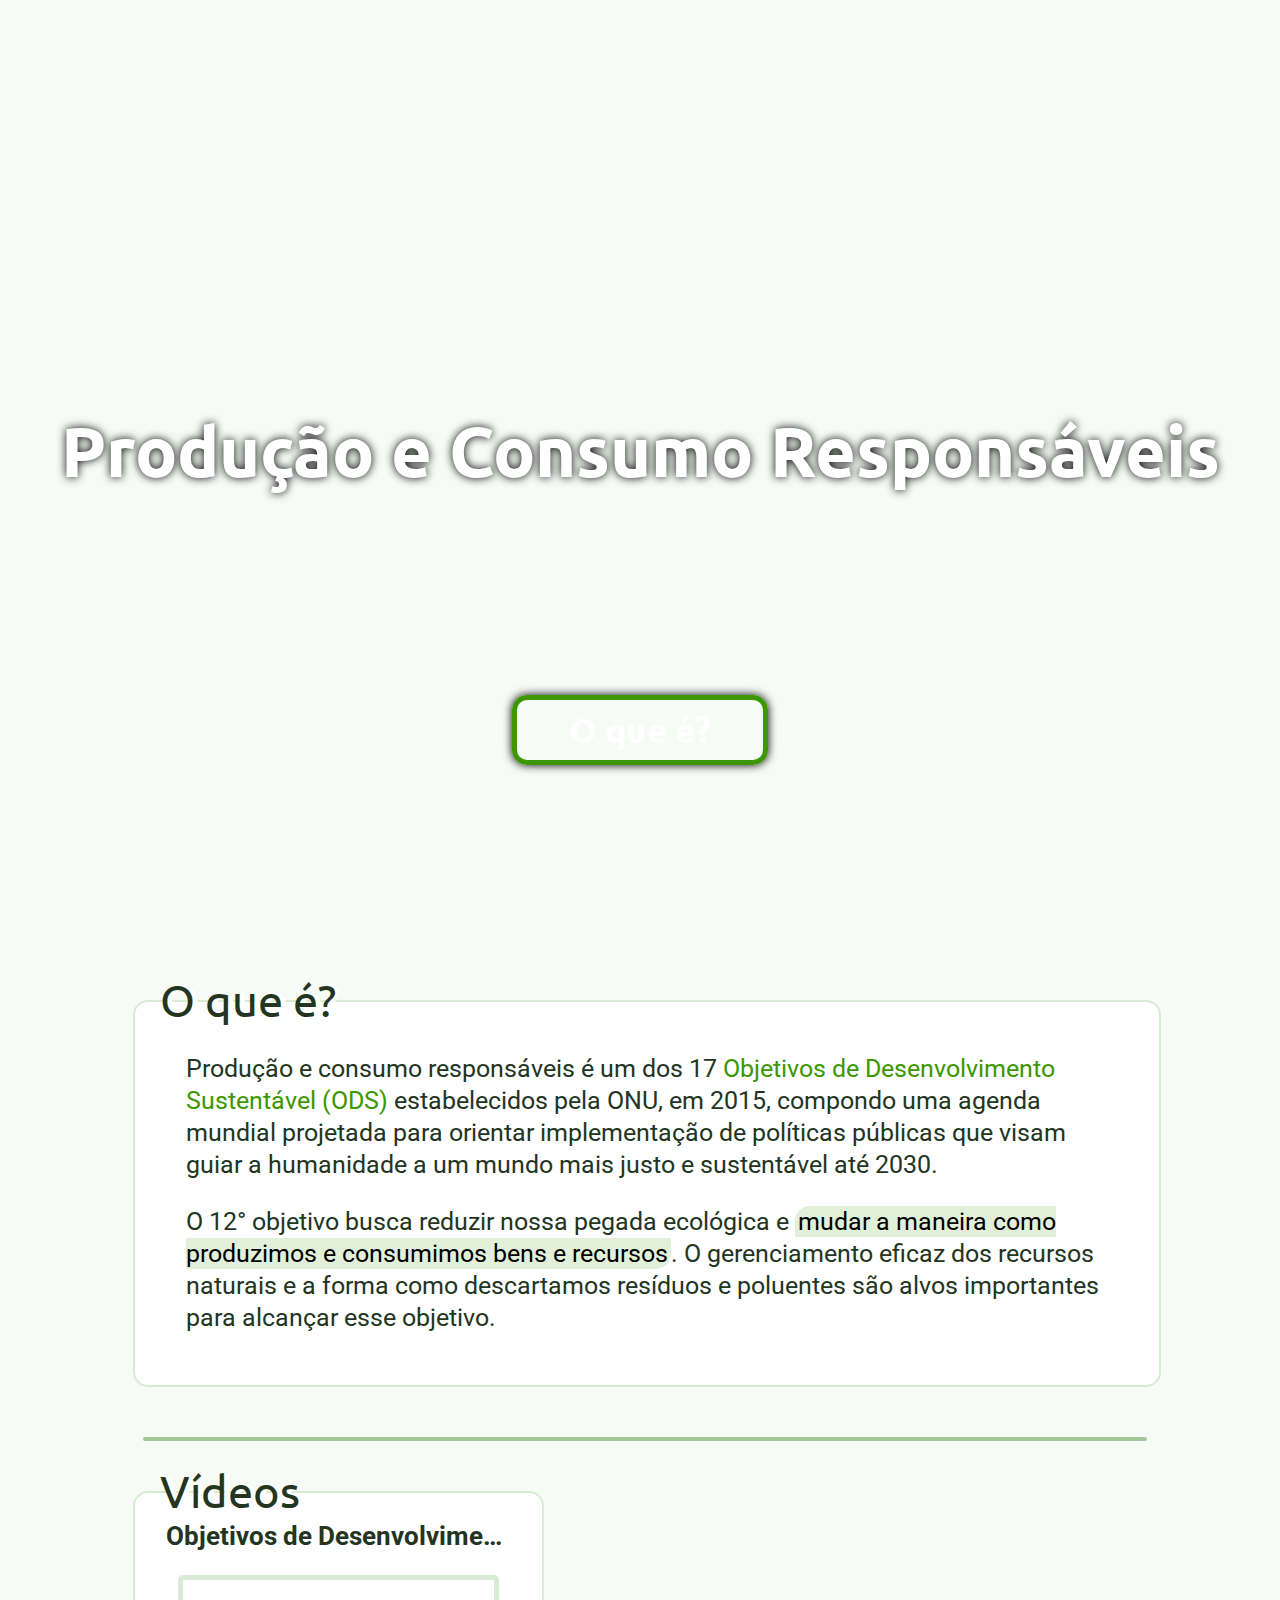
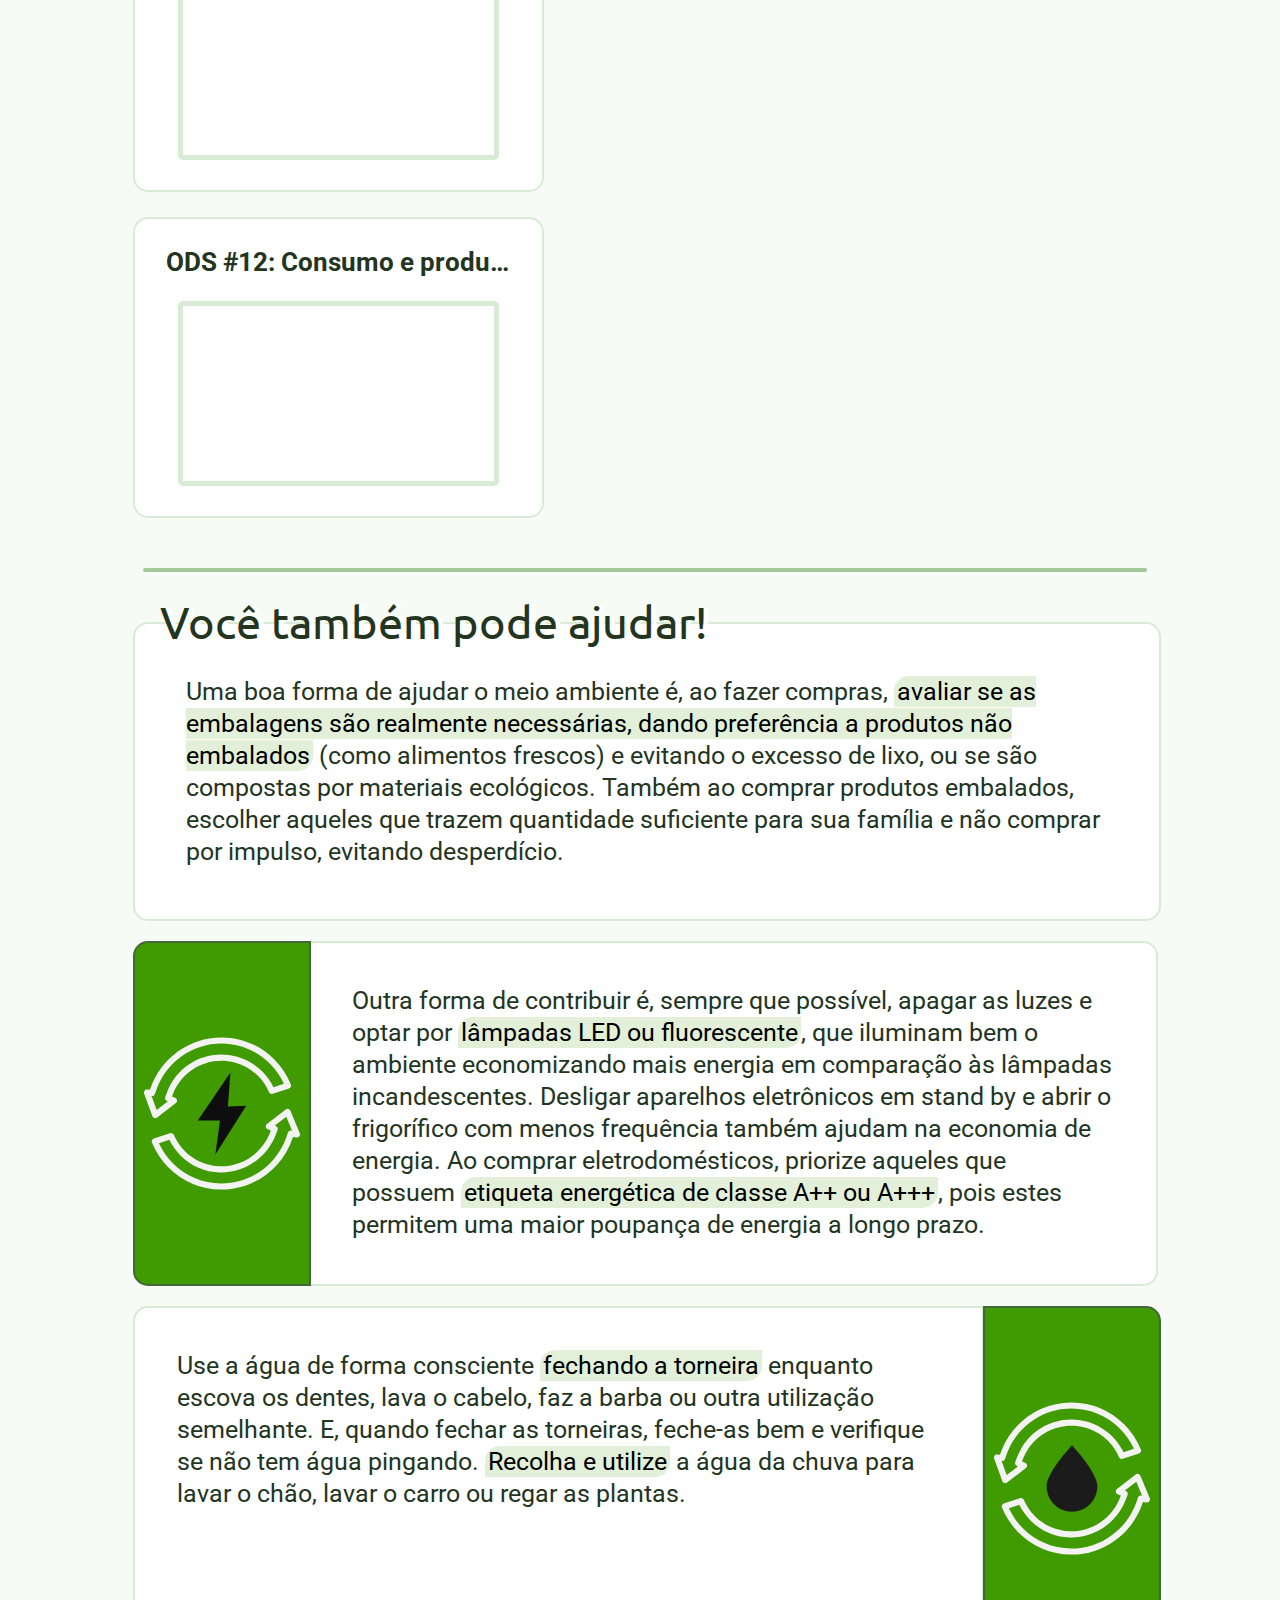
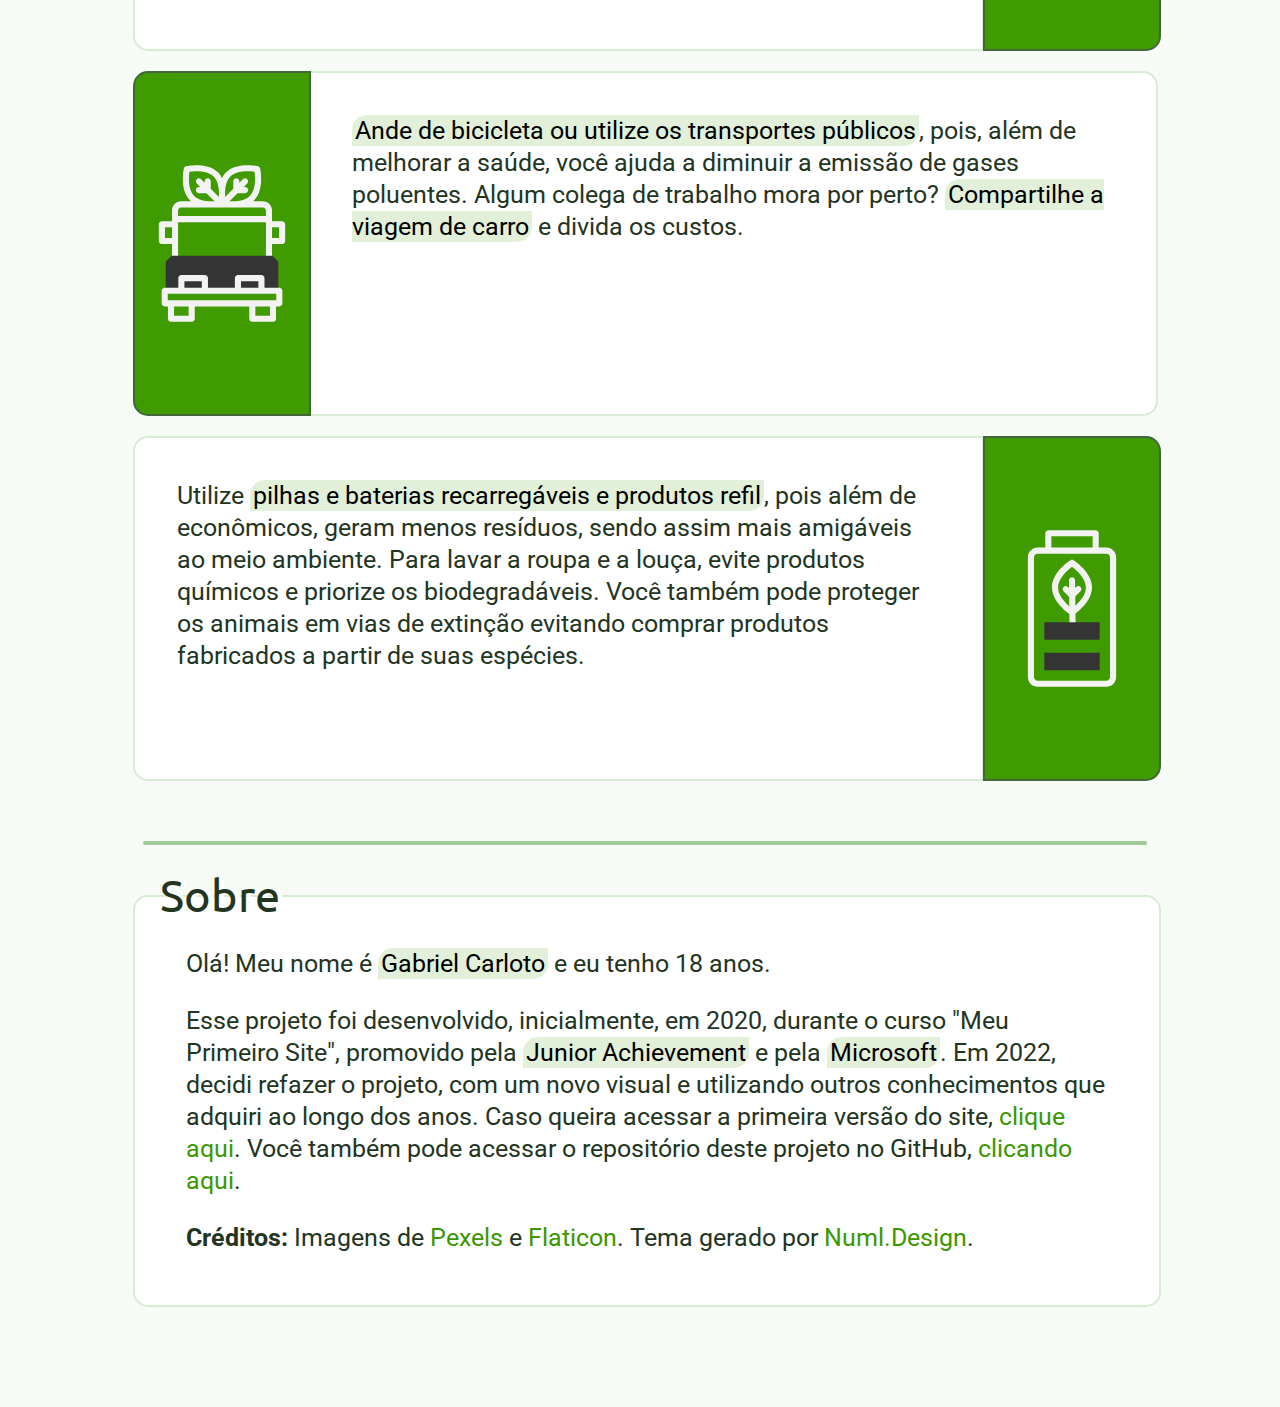
<file: index.html>
<!DOCTYPE html>
<html lang="pt-br">
<head>
  <meta charset="UTF-8">
  <meta http-equiv="X-UA-Compatible" content="IE=edge">
  <meta name="viewport" content="width=device-width, initial-scale=1.0">
  <title>Produção e Consumo Responsáveis</title>

  <link href="https://fonts.googleapis.com/css2?family=Roboto&family=Ubuntu:wght@400;700&display=swap" rel="stylesheet">
  <link rel="stylesheet" href="reset.css">
  <link rel="stylesheet" href="root.css">
  <link rel="stylesheet" href="style.css">
</head>
<body>
  <div class="outline">
    <p class="outline__title">Conteúdo</p>
    <div class="outline__list-container">
      <ul>
        <li class="outline__list" style="width: 75px; --visibility: hidden;" data-index="0">
          O que é?
        </li>
        <li class="outline__list" style="width: 60px; --visibility: hidden;" data-index="1">
          Vídeos
        </li>
        <li class="outline__list" style="width: 225px; --visibility: hidden;" data-index="2">
          Você também pode ajudar!
        </li>
        <li class="outline__list" style="width: 50px; --visibility: hidden;" data-index="3">
          Sobre
        </li>
      </ul>
    </div>
  </div>

  <div class="landing">
    <h1 class="landing__title desktop">Produção e Consumo Responsáveis</h1>
    <h1 class="landing__title mobile">Produção e</h1>
    <h1 class="landing__title mobile">Consumo</h1>
    <h1 class="landing__title mobile">Responsáveis</h1>
    <button class="landing__button" id="landing__button">O que é?</button>
  </div>

  <article class="main">
    <div class="main__container">
      <div class="main__paragraph">
        <div class="main__card">
          <h2 class="main__title main__title--inside" id="#title">O que é?</h2>
          <p class="main__text">
            Produção e consumo responsáveis é um dos 17 <a
            href="https://nacoesunidas.org/pos2015/">Objetivos de Desenvolvimento
            Sustentável (ODS)</a> estabelecidos pela ONU, em 2015, compondo uma agenda
            mundial projetada para orientar implementação de políticas públicas que visam guiar a humanidade a um mundo
            mais justo e sustentável até 2030.
          </p>
          <p class="main__text main__text--break">
            O 12° objetivo busca reduzir nossa pegada ecológica e <mark>mudar a maneira como produzimos e
            consumimos bens e recursos</mark>. O gerenciamento eficaz dos recursos naturais e a forma como descartamos resíduos
            e poluentes são alvos importantes para alcançar esse objetivo.
          </p>
        </div>
      </div>
      <hr>
      <div class="main__videos">
        <div class="main__videos__container">
          <div class="main__card main__card--video">
            <h2 class="main__title main__title--inside">Vídeos</h2>
            <h3 class="main__videos--title">Objetivos de Desenvolvimento Sustentável • IBGE Explica</h3>
            <iframe src="https://www.youtube.com/embed/Fev2MHAa-qo" title="YouTube video player" frameborder="0"
            allow="accelerometer; autoplay; clipboard-write; encrypted-media; gyroscope; picture-in-picture" allowfullscreen></iframe>
          </div>
          <div class="main__card main__card--video main__card--video--bottom">
            <h3 class="main__videos--title">ODS #12: Consumo e produção responsáveis • IBGE Explica</h3>
            <iframe src="https://www.youtube.com/embed/tMtMphzAcK8" title="YouTube video player" frameborder="0"
            allow="accelerometer; autoplay; clipboard-write; encrypted-media; gyroscope; picture-in-picture" allowfullscreen></iframe>
          </div>
        </div>
      </div>
      <hr>
      <div class="main__paragraph">
        <div class="main__card">
          <h2 class="main__title main__title--inside desktop">Você também pode ajudar!</h2>
          <h2 class="main__title main__title--inside mobile">Você também pode ajudar!</h2>
          <p class="main__text">
            Uma boa forma de ajudar o meio ambiente é, ao fazer compras, <mark>avaliar se as embalagens são realmente
             necessárias, dando preferência a produtos não embalados</mark> (como alimentos frescos) e evitando o
             excesso de lixo, ou se são compostas por materiais ecológicos. 
             Também ao comprar produtos embalados, escolher aqueles que trazem quantidade suficiente para sua
             família e não comprar por impulso, evitando desperdício.
          </p>
      </div>
      <div class="main__cards-container">
        <div class="main__card main__card--image main__card--left energia">
          <img class="svg" src="old/img/energia.svg" alt="Símbolo de energia">
        </div>
        <div class="main__card main__card--right card-energia">
          <p class="main__text">Outra forma de contribuir é, sempre que possível, apagar as luzes e optar por <mark>lâmpadas
            LED ou fluorescente</mark>, que iluminam bem o ambiente economizando mais energia em comparação às lâmpadas
            incandescentes. Desligar aparelhos eletrônicos em stand by e abrir o frigorífico com menos
            frequência também ajudam na economia de energia. Ao comprar eletrodomésticos, priorize aqueles que
            possuem <mark>etiqueta energética de classe A++ ou A+++</mark>, pois estes permitem uma maior poupança de energia
            a longo prazo.</p>
        </div>

        <div class="main__card main__card--left card-agua">
          <p class="main__text">Use a água de forma consciente <mark>fechando a torneira</mark> enquanto escova os dentes, lava o
            cabelo, faz a barba ou outra utilização semelhante. E, quando fechar as torneiras, feche-as bem e
            verifique se não tem água pingando. <mark>Recolha e utilize</mark> a água da chuva para lavar o chão, lavar o
            carro ou regar as plantas.</p>
        </div>
        <div class="main__card main__card--image main__card--right agua">
          <img class="svg" src="old/img/agua.svg" alt="Gota d'água">
        </div>

        <div class="main__card main__card--image main__card--left carro">
          <img class="svg" src="old/img/carro-ecologico.svg" alt="Carro ecológico, com duas folhas em cima">
        </div>
        <div class="main__card main__card--right card-carro">
          <p class="main__text"><mark>Ande de bicicleta ou utilize os transportes públicos</mark>, pois, além de melhorar a saúde,
            você ajuda a diminuir a emissão de gases poluentes. Algum colega de trabalho mora por perto?
            <mark>Compartilhe a viagem de carro</mark> e divida os custos.</p>
        </div>

        <div class="main__card main__card--left card-bateria">
          <p class="main__text">Utilize <mark>pilhas e baterias recarregáveis e produtos refil</mark>, pois além de econômicos,
            geram menos resíduos, sendo assim mais amigáveis ao meio ambiente. Para lavar a roupa e a louça,
            evite produtos químicos e priorize os biodegradáveis. Você também pode proteger os animais em vias de
            extinção
            evitando comprar produtos fabricados a partir de suas espécies.</p>
        </div>
        <div class="main__card main__card--image main__card--right bateria">
          <img class="svg" src="old/img/tecnologia.svg" alt="Pilha com uma folha no centro">
        </div>
      </div>
      <hr>
      <div class="main__paragraph">
        <div class="main__card">
          <h2 class="main__title main__title--inside">Sobre</h2>
          <p class="main__text">
            Olá! Meu nome é <mark>Gabriel Carloto</mark> e eu tenho 18 anos.
          </p>
          <p class="main__text main__text--break">
            Esse projeto foi desenvolvido, inicialmente, em 2020, durante o curso "Meu Primeiro Site", promovido
            pela <mark>Junior Achievement</mark> e pela <mark>Microsoft</mark>. Em 2022, decidi refazer o projeto,
            com um novo visual e utilizando outros conhecimentos que adquiri ao longo dos anos. Caso queira acessar
            a primeira versão do site, <a href="old/index.htm">clique aqui</a>. Você também pode acessar o repositório
            deste projeto no GitHub, <a href="https://github.com/GabrielCarloto/meu-primeiro-site">clicando aqui</a>.
          </p>
          <p class="main__text main__text--break">
            <strong>Créditos:</strong> Imagens de <a href="https://www.pexels.com/pt-br/%22">Pexels</a> e 
            <a href="https://www.flaticon.com/">Flaticon</a>. Tema gerado por <a href="https://theme.numl.design/">Numl.Design</a>.
          </p>
        </div>
    </div>
  </article>

  <script src="script.js"></script>
</body>
</html>
</file>
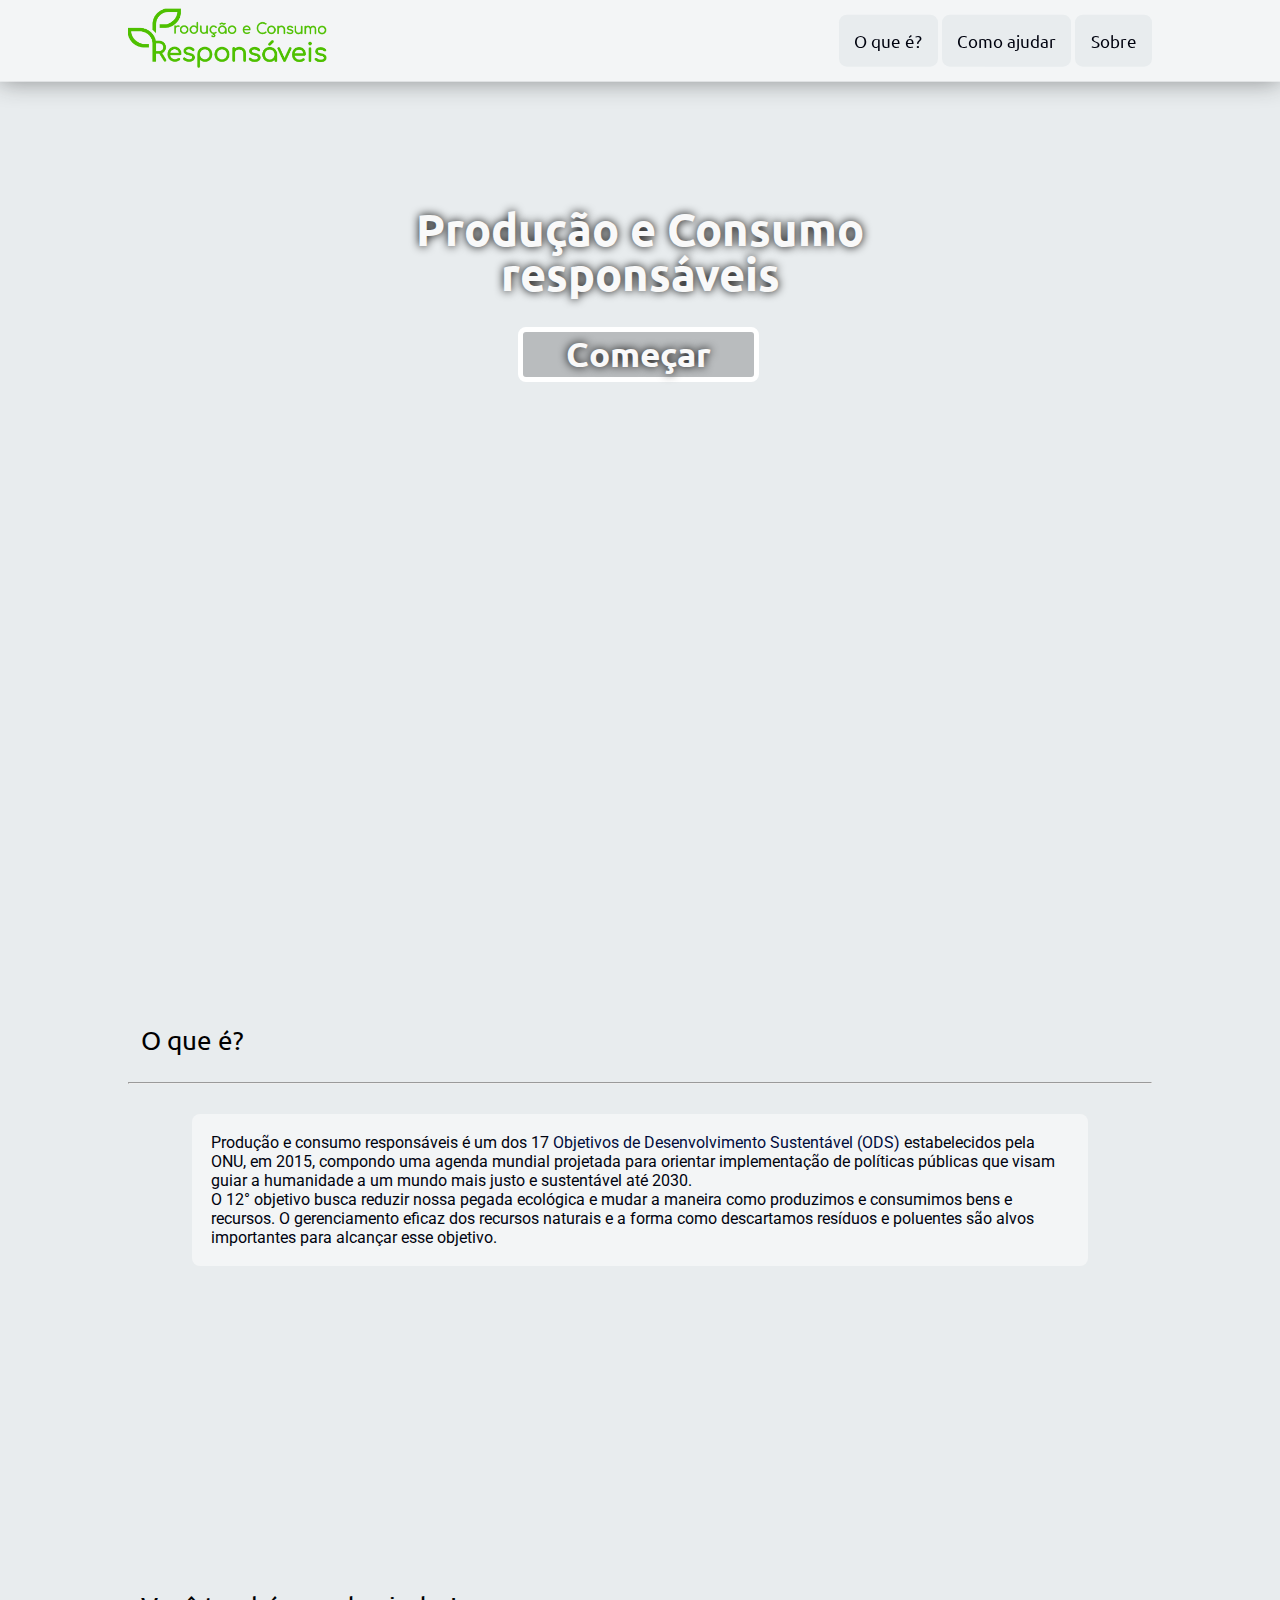
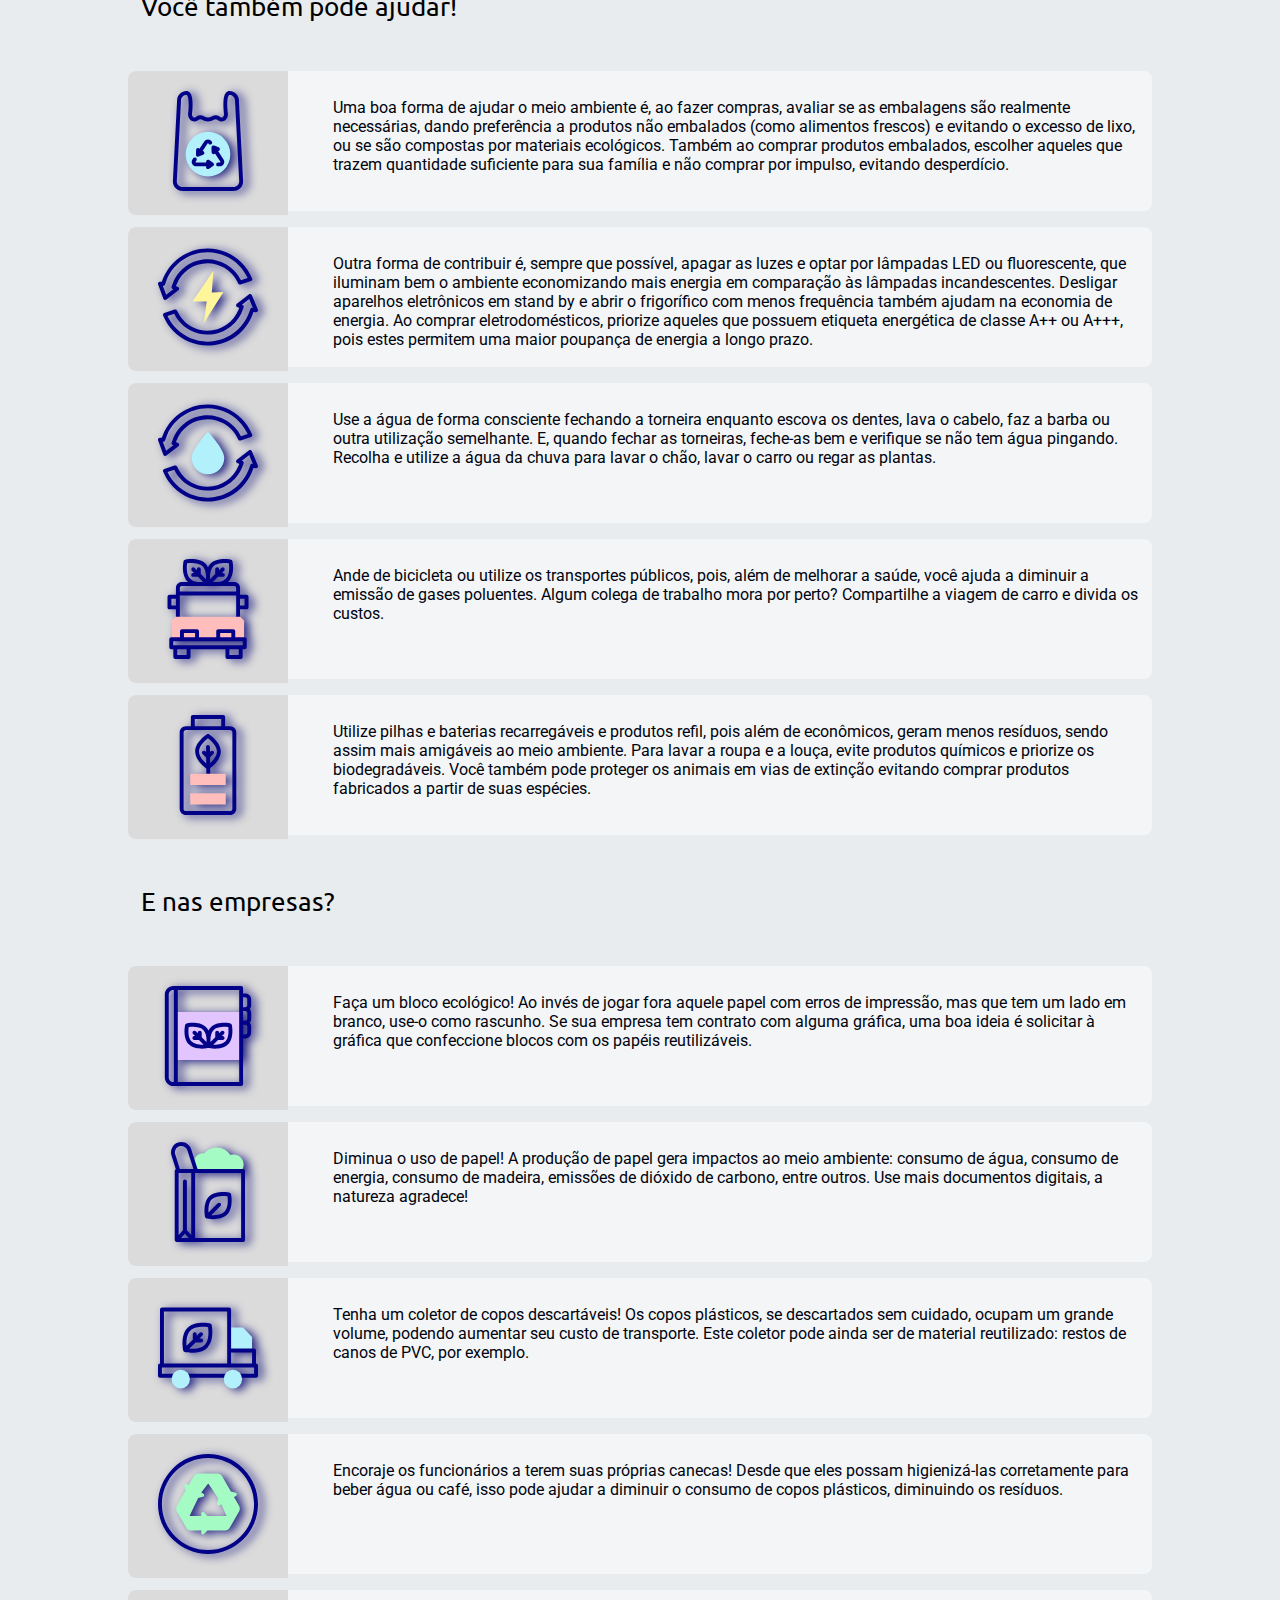
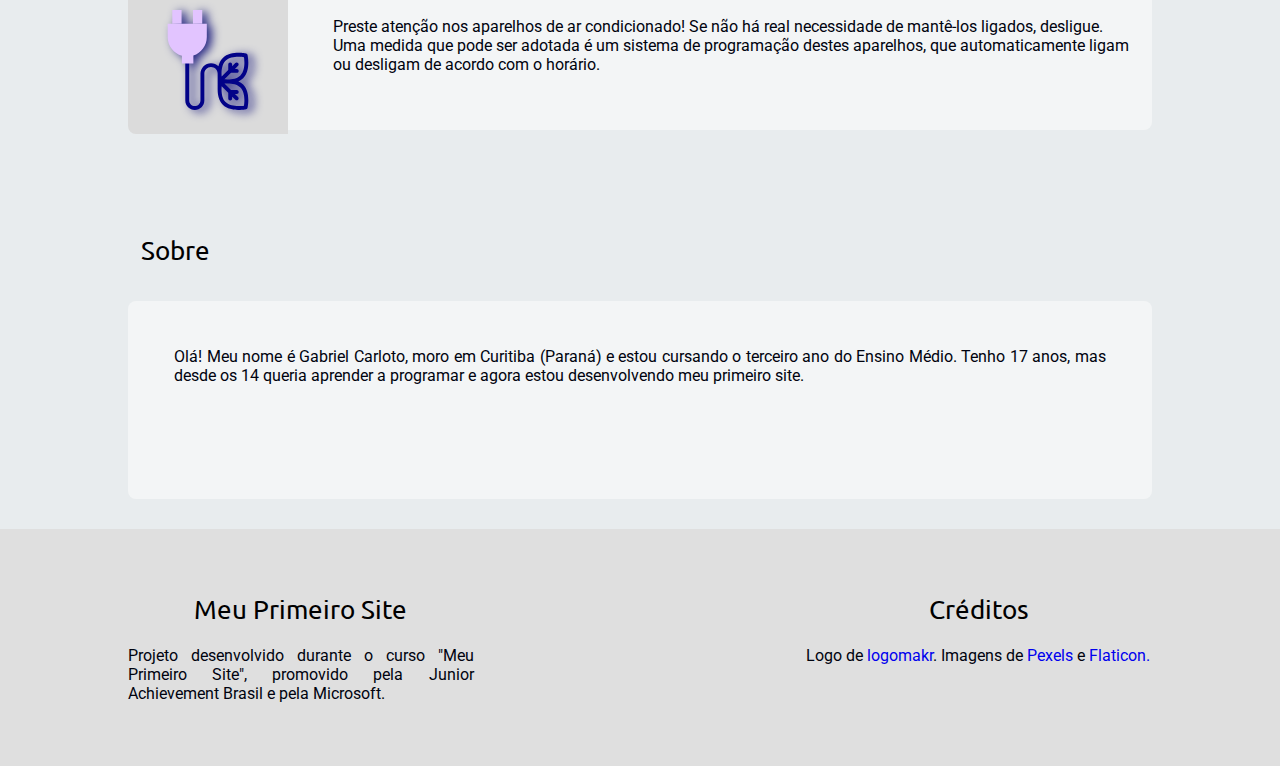
<file: old/index.htm>
<!DOCTYPE html>
<html lang="pt_br">

<head>
    <meta charset="UTF-8"> <!-- Define o conjunto de caracteres como UTF-8 -->
    <meta name="viewport" content="width=device-width, initial-scale=1.0"> <!-- Define o viewport como o tamanho 
    da tela -->
    <title>Meu Primeiro Site | Produção e consumo responsáveis</title> <!-- Título da página -->

    <link rel="stylesheet" href="root.css"> <!-- Faz o link para o arquivo "root.css", onde se encontram
    algumas informações bases de estilização -->
    <link rel="stylesheet" href="styles.css"> <!-- Faz o link para o arquivo "styles.css", onde se encontram
    os estilos em geral -->
    <link rel="stylesheet" href="responsive.css"> <!-- Faz o link para o arquivo "responsive.css", onde se
    encontram os códigos para telas abaixo de 1000px e acima de 1920px de largura -->

    <link href="https://fonts.googleapis.com/css2?family=Roboto&family=Ubuntu:wght@400;700&display=swap"
        rel="stylesheet"> <!-- Faz o link com a plataforma Google Fonts para disponibilizar as fontes Roboto
        e Ubuntu -->
</head>

<body>

    <!-- Cabeçalho do site -->
    <header>
        <!-- Aqui fica a logo, à esquerda do cabeçalho. Redireciona para o início da página e quando o
        cursor passa por cima, o tamanho aumenta um pouco com uma transição suave -->
        <div class="logo">
            <a href="#"><img src="img/logo.png" alt="Produção e consumo responsáveis"></a>
        </div>

        <!-- Aqui ficam os "botões", que redirecionam para os tópicos e, quando o cursor passa por cima,
        aumenta de tamanho e a cor de fundo escurece -->
        <div class="links">
            <a href="#topic-1-link">O que é?</a>
            <a href="#topic-2-link">Como ajudar</a>
            <a href="#sobre-link">Sobre</a>
        </div>
    </header>

    <!-- Ponto de chegada -->
    <div class="imagem">
        <!-- Nesta <div> há uma imagem de fundo (a url está no CSS) -->

        <!-- Aqui ficam dois textos, que juntos formam um título -->
        <h1 id="title">Produção e Consumo</h1>
        <h1 id="title1">responsáveis</h1>
        <!-- Aqui fica o "botão" que leva para o primeiro tópico. Quando o cursor passa, ele aumenta de tamanho
        e a cor de fundo escurece -->
        <div class="subtitle">
            <a href="#topic-1-link">
                <h2 id="subtitle">Começar</h2>
            </a>
        </div>
    </div>

    <!-- Primeiro tópico -->
    <section class="topic-1">
        <!-- Aqui há apenas um ponto que é utilizado para os links nos botões. Poderia estar linkado no <h2>,
        mas, se assim fosse, ao clicar um um dos botões que redirecionam para este tópico, o header iria atrapalhar
        a visibilidade do título e, por consequência, a experiência do usuário -->
        <p id="topic-1-link">.</p>
        <!-- Aqui fica o título do primeiro tópico e, abaixo dele, uma linha que serve apenas como decoração -->
        <h2 class="topic">O que é?</h2>
        <hr class="linha">
        <!-- Aqui há um pequeno texto descrevendo o ODS escolhido e falando também sobre um pouco dos ODS em geral -->
        <h3 class="text">Produção e consumo responsáveis é um dos 17 <a
                href="https://nacoesunidas.org/pos2015/">Objetivos de Desenvolvimento
                Sustentável (ODS)</a> estabelecidos pela ONU, em 2015, compondo uma agenda
            mundial projetada para orientar implementação de políticas públicas que visam guiar a humanidade a um mundo
            mais justo e sustentável até 2030.
            <br>O 12° objetivo busca reduzir nossa pegada ecológica e mudar a maneira como produzimos e
            consumimos bens e recursos. O gerenciamento eficaz dos recursos naturais e a forma como descartamos resíduos
            e poluentes são alvos importantes para alcançar esse objetivo.
        </h3>

        <!-- Aqui há dois vídeos do IBGE no YouTube, explicando sobre Produção e Consumo Responsáveis e os ODS em geral -->
        <div class="videos">
            <iframe id="vid-1" width="100%" height="200" src="https://www.youtube.com/embed/Fev2MHAa-qo" frameborder="0"
                   allow="accelerometer; autoplay; encrypted-media; gyroscope; picture-in-picture" allowfullscreen></iframe>
            <iframe id="vid-2" width="100%" height="200" src="https://www.youtube.com/embed/tMtMphzAcK8" frameborder="0"
                  allow="accelerometer; autoplay; encrypted-media; gyroscope; picture-in-picture" allowfullscreen></iframe>
        </div>
    </section>

    <!-- Segundo tópico -->
    <section class="topic-2">
        <!-- Mais um ponto de link -->
        <p id="topic-2-link">.</p>
        <!-- Título -->
        <h2 class="topic">Você também pode ajudar!</h2>
        <br>

        <!-- Nessas <section> ficam os vetores e os textos ao lado dando dicas de como contribuir no dia a dia.
        Se o cursor passa pelos vetores, eles aumentam de tamanho, a cor de fundo fica mais escura e a sombra
        desaparece -->
        <section class="saco">
            <div class="vetor">
                <img src="img/saco-de-plastico.svg" alt="Saco de plástico com o símbolo de reciclagem no centro">
            </div>
            <div class="texto">
                <h3 class="text">Uma boa forma de ajudar o meio ambiente é, ao fazer compras, avaliar se as embalagens
                    são realmente necessárias, dando preferência a produtos não embalados (como alimentos frescos) e
                    evitando o excesso de lixo, ou se são compostas por materiais ecológicos. Também ao comprar produtos
                    embalados, escolher aqueles que trazem quantidade suficiente para sua família e não comprar por
                    impulso, evitando desperdício.</h3>
            </div>
        </section>

        <section class="energia">
            <div class="vetor">
                <img src="img/energia.svg" alt="Raio com duas setas em sua volta">
            </div>
            <div class="texto" id="texto-energia">
                <h3 class="text">Outra forma de contribuir é, sempre que possível, apagar as luzes e optar por lâmpadas
                    LED ou fluorescente, que iluminam bem o ambiente economizando mais energia em comparação às lâmpadas
                    incandescentes. Desligar aparelhos eletrônicos em stand by e abrir o frigorífico com menos
                    frequência também ajudam na economia de energia. Ao comprar eletrodomésticos, priorize aqueles que
                    possuem etiqueta energética de classe A++ ou A+++, pois estes permitem uma maior poupança de energia
                    a longo prazo.</h3>
            </div>
        </section>

        <section class="agua">
            <div class="vetor">
                <img src="img/agua.svg" alt=" Gota d'água com duas setas em sua volta">
            </div>
            <div class="texto">
                <h3 class="text">Use a água de forma consciente fechando a torneira enquanto escova os dentes, lava o
                    cabelo, faz a barba ou outra utilização semelhante. E, quando fechar as torneiras, feche-as bem e
                    verifique se não tem água pingando. Recolha e utilize a água da chuva para lavar o chão, lavar o
                    carro ou regar as plantas.</h3>
            </div>
        </section>

        <section class="carro-eco">
            <div class="vetor">
                <img src="img/carro-ecologico.svg" alt="Carro ecológico, com duas folhas em cima">
            </div>
            <div class="texto">
                <h3 class="text">Ande de bicicleta ou utilize os transportes públicos, pois, além de melhorar a saúde,
                    você ajuda a diminuir a emissão de gases poluentes. Algum colega de trabalho mora por perto?
                    Compartilhe a viagem de carro e divida os custos.</h3>
            </div>
        </section>

        <section class="bateria">
            <div class="vetor">
                <img src="img/tecnologia.svg" alt="Pilha com uma folha no centro">
            </div>
            <div class="texto">
                <h3 class="text">Utilize pilhas e baterias recarregáveis e produtos refil, pois além de econômicos,
                    geram menos resíduos, sendo assim mais amigáveis ao meio ambiente. Para lavar a roupa e a louça,
                    evite produtos químicos e priorize os biodegradáveis. Você também pode proteger os animais em vias de
                    extinção
                    evitando comprar produtos fabricados a partir de suas espécies.</h3>
            </div>
        </section>
    </section>

    <!-- Terceiro tópico -->
    <section class="topic-3">
        <!-- Título / Optei por não colocar um link pois esse tópico é praticamente uma continuação do
        tópico anterior -->
        <h2 class="topic">E nas empresas?</h2>
        <br>

        <!-- Nessas <section>, o esquema é o mesmo das <section> do tópico anterior, porém o texto dá dicas
        para serem aplicadas em empresas -->
        <section class="bloco-eco">
            <div class="vetor">
                <img src="img/livro.svg" alt="Bloco de notas ecológico">
            </div>

            <div class="texto">
                <h3 class="text">Faça um bloco ecológico! Ao invés de jogar fora aquele papel com erros de impressão,
                    mas que tem um lado em branco, use-o como rascunho. Se sua empresa tem contrato com alguma gráfica,
                    uma boa ideia é solicitar à gráfica que confeccione blocos com os papéis reutilizáveis.</h3>
            </div>
        </section>

        <section class="papel">
            <div class="vetor">
                <img src="img/ecologia-e-meio-ambiente.svg" alt="Papel ecológico">
            </div>

            <div class="texto">
                <h3 class="text">Diminua o uso de papel! A produção de papel gera impactos ao meio ambiente: consumo de
                    água, consumo de energia, consumo de madeira, emissões de dióxido de carbono, entre outros. Use mais
                    documentos digitais, a natureza agradece!</h3>
            </div>
        </section>

        <section class="veiculo">
            <div class="vetor">
                <img src="img/veiculo.svg" alt="Caminhão ecológico">
            </div>

            <div class="texto">
                <h3 class="text">Tenha um coletor de copos descartáveis! Os copos plásticos, se descartados sem cuidado,
                    ocupam um grande volume, podendo aumentar seu custo de transporte. Este coletor pode ainda ser de
                    material reutilizado: restos de canos de PVC, por exemplo.</h3>
            </div>
        </section>

        <section class="canecas">
            <div class="vetor">
                <img src="img/reciclando.svg" alt="Símbolo de reciclagem">
            </div>

            <div class="texto">
                <h3 class="text">Encoraje os funcionários a terem suas próprias canecas! Desde que eles possam
                    higienizá-las corretamente para beber água ou café, isso pode ajudar a diminuir o consumo de copos
                    plásticos, diminuindo os resíduos.</h3>
            </div>
        </section>

        <section class="plugue">
            <div class="vetor">
                <img src="img/plugue.svg" alt="Plugue de tomada ecológico">
            </div>

            <div class="texto">
                <h3 class="text">Preste atenção nos aparelhos de ar condicionado! Se não há real necessidade de
                    mantê-los ligados, desligue. Uma medida que pode ser adotada é um sistema de programação destes
                    aparelhos, que automaticamente ligam ou desligam de acordo com o horário.</h3>
            </div>
        </section>
    </section>

    <!-- Quarto tópico -->
    <section class="topic-4">
        <!-- Link -->
        <p id="sobre-link">.</p>
        <!-- Título -->
        <h2 class="topic">Sobre</h2>
        <br>

        <!-- Este tópico é uma seção "Sobre". Este texto fala um pouco sobre mim -->
        <div class="sobre">
            <div class="texto-sobre">
                <h3 class="text">Olá! Meu nome é Gabriel Carloto, moro em Curitiba (Paraná) e estou cursando o terceiro ano do
                    Ensino Médio. Tenho 17 anos, mas desde os 14 queria aprender a programar e agora estou desenvolvendo meu
                    primeiro site.</h3>
            </div>
        </div>
    </section>

    <!-- Footer -->
    <footer>
        <!-- Aqui ficam algumas informações e créditos, divididos em lados direito e esquerdo -->

        <div class="direito">
            <h2 class="topic" id="meusite">Meu Primeiro Site</h2>
            <h3 class="text">Projeto desenvolvido durante o curso "Meu Primeiro Site", promovido pela Junior Achievement
                Brasil e pela Microsoft.</h3>
        </div>

        <div class="esquerdo">
            <h2 class="topic" id="creditos">Créditos</h2>
            <h3 class="text">Logo de <a href="https://logomakr.com/">logomakr</a>. Imagens de <a
                href=https://www.pexels.com/pt-br/">Pexels</a> e <a href="https://www.flaticon.com/">Flaticon.</a></h3>
        </div>
    </footer>

</body>

</html>
</file>
<file: root.css>
:root {
  --image-landing: url(https://images.pexels.com/photos/5808/food-healthy-vegetables-village.jpg?auto=compress&cs=tinysrgb&dpr=2&h=650&w=940);
  
  /* 
  https://theme.numl.design/
  */
  
  --bg-color: rgba(255,255,255, 1);
  --text-color: rgba(35,53,31, 1);
  --text-soft-color: rgba(65,78,63, 1);
  --text-strong-color: rgba(74,74,74, 1);
  --subtle-color: rgba(246,251,245, 1);
  --border-color: rgba(216,236,213, 1);
  --shadow-color: rgba(162,201,154, 1);
  --input-color: rgba(255,255,255, 1);
  --outline-color: rgba(105,219,57, 1);
  --mark-color: rgba(61,151,0, 0.15);
  --special-color: rgba(61,151,0, 1);
  --special-bg-color: rgba(63,155,0, 1);
  --special-text-color: rgba(255,255,255, 1);
  --special-shadow-color: rgba(68,102,59, 1);
  --special-mark-color: rgba(255,255,255, 0.08);
  --light-color: rgba(213,255,204, 1);
  --dark-color: rgba(51,77,44, 1);
}
</file>
<file: style.css>
body {
  background-color: var(--subtle-color);
  padding-bottom: 10vh;
  scroll-behavior: smooth;
}

::-webkit-scrollbar {
  width: 10px;
}

::-webkit-scrollbar-track {
  background: var(--subtle-color);
}

::-webkit-scrollbar-thumb {
  background: var(--outline-color);
  border-radius: 10px;
}

h2::selection,
h3::selection, 
p::selection,
a::selection,
strong::selection,
mark::selection,
li::selection {
  background-color: var(--light-color);
}

strong {
  color: var(--strong-color);
  font-weight: bold;
}

a {
  color: var(--special-color);
  text-decoration: none;
}


a:hover {
  text-decoration: underline;
}

button a {
  color: var(--special-text-color);
}

mark {
  background: var(--mark-color);
  border-radius: 15px 0;
  padding: 1px 3px;
}

hr {
  background-color: var(--shadow-color);
  border-radius: 15px;
  border: 0;
  height: 4px;
  margin: 50px auto;
  width: 98%;
}

.outline {
  background-color: var(--bg-color);
  border-radius: 15px;
  border: 2px solid var(--border-color);
  padding: 1%;
  position: fixed;
  top: 57px;
  transition: .2s;
}

.outline__title {
  color: var(--text-color);
  font-family: 'Ubuntu', sans-serif;
  font-size: 25px;
  left: 15px;
  position: absolute;
  text-shadow: 5px 0px 0px #fff;
  top: -15px;
}

.outline__list-container {
  margin-top: 10px;
}

.outline__list {
  color: var(--text-color);
  cursor: pointer;
  font-family: 'Roboto', sans-serif;
  font-size: 18px;
  list-style: none;
  margin: 0px 0 20px 0;
  padding: 0;
  position: relative;
  transition: .5s;
}

.outline__list:hover {
  color: var(--special-color);
}

.outline__list:nth-child(4) {
  margin-bottom: 0;
}

.outline__list::before {
  animation: outline-animation-out 200ms ease-in-out;
  background-color: var(--outline-color);
  border-radius: 5px;
  content: "";
  height: 3px;
  left: -1px;
  position: absolute;
  top: 20px;
  visibility: var(--visibility);
  width: 97%;
}

.outline__list:hover::before {
  animation: outline-animation 200ms ease-in-out;
  visibility: visible;
}

@keyframes outline-animation {
  0% {
    width: 0;
  }
  100% {
    width: 97%;
  }
}

@keyframes outline-animation-out {
  0% {
    width: 97%;
  }
  100% {
    width: 0;
  }
}

@media screen and (orientation: portrait) {
  .outline {
    display: none;
  }
}

@media screen and (max-width: 1900px) {
  .outline {
    display: none;
  }
}

.landing {
  align-items: center;
  background: var(--image-landing) no-repeat center;
  background-size: cover;
  display: flex;
  flex-direction: column;
  height: 100vh;
  justify-content: center;
  position: relative;
}

.landing__title {
  color: var(--special-text-color);
  font-family: 'Ubuntu', sans-serif;
  font-size: 70px;
  font-weight: bold;
  text-shadow: 0 0 10px #000;
}

.mobile {
  display: none;
}


.landing__button {
  backdrop-filter: blur(10px);
  background-color: transparent;
  border-radius: 15px;
  border: 5px solid var(--special-color);
  bottom: 15%;
  box-shadow: 0 0 10px #000;
  color: var(--special-text-color);
  cursor: pointer;
  font-family: 'Ubuntu', sans-serif;
  font-size: 35px;
  font-weight: 600;
  height: max(7vh, 70px);
  position: absolute;
  transition: 400ms;
  width: 20%;
}

.landing__button:hover {
  transform: scale(1.1);
}

@media screen and (max-width: 1000px) and (orientation: portrait) {
  .landing__title {
    font-size: 50px;
    line-height: 60px;
  }

  .desktop {
    display: none;
  }

  .mobile {
    display: block;
  }

  .landing__button {
    font-size: 28px;
    width: 60%;
  }
}

.main {
  display: flex;
  justify-content: center;
  margin-left: 10px;
}

.main__container {
  margin-top: 10vh;
  position: relative;
  width: 67vw;
}

.main__title {
  color: var(--text-color);
  font-family: 'Ubuntu', sans-serif;
  font-size: 45px;
}

.main__title--inside {
  left: 25px;
  position: absolute;
  text-shadow: 5px 0px 0px #fff;
  top: -25px;
}

.main__card {
  background-color: var(--bg-color);
  border-radius: 15px;
  border: 2px solid var(--border-color);
  justify-content: space-between;
  margin: 10px auto;
  padding: 5%;
  position: relative;
  width: 90%;
}

.main__text {
  color: var(--text-color);
  font-family: 'Roboto', sans-serif;
  font-size: 25px;
  line-height: 32px;
}

.main__text--break {
  margin-top: 25px;
}

.main__videos__container {
  display: flex;
  justify-content: space-between;
  margin-top: 25px;
}

.main__card--video {
  display: flex;
  flex-direction: column;
  margin: 0;
  padding: 3%;
  width: 27vw;
}

.main__card--video iframe {
  aspect-ratio: 16/9;
  border-radius: 5px;
  border: solid 5px var(--border-color);
  width: calc(100% - 10px);
}

.main__videos--title {
  align-self: center;
  color: var(--text-color);
  font-family: 'Roboto', sans-serif;
  font-size: 20px;
  font-weight: bold;
  margin-bottom: 25px;
  max-width: 100%;
  overflow: hidden;
  text-overflow: ellipsis;
  white-space: nowrap;
}

@media screen and (max-width: 1000px) and (orientation: portrait) {
  .main {
    margin-left: 0;
  }

  .main__container {
    width: 90vw;
  }

  .main__title {
    font-size: max(5vw, 35px);
    text-align: center;
    width: 100vw;
  }

  .main__title--inside {
    left: calc(50%);
    top: -23px;
    transform: translateX(-50%);
  }

  .main__title.mobile {
    font-size: clamp(25px, 7vw, 40px);
  }

  .main__title--inside.mobile {
    top: -18px;
  }

  .main__card {
    width: 87%;
    padding: 6%;
  }

  .main__text {
    font-size: 20px;
    line-height: 27px;
  }

  .main__card--video {
    width: 87%;
  }

  .main__videos--title {
    font-size: 18px;
  }
}

@media screen and (max-width: 1400px) {
  .main__videos__container {
    flex-direction: column;
  }

  .main__card--video iframe {
    width: 90%;
  }

  .main__card--video {
    align-items: center;
  }

  .main__card--video--bottom {
    margin-top: 25px;
  }
}

@media screen and (max-width: 1440px) and (orientation: landscape) {
  .main__container {
    width: 80vw;
  }

  .main__card--video {
    align-items: center;
  }

  .main__videos--title {
    font-size: max(2vw, 20px);
  }
}

.main__card--image {
  background-color: var(--special-bg-color);
  border-color: var(--special-shadow-color);
  display: flex;
  padding: 0 5%;
  width: 90%;
}

.main__card--left {
  border-radius: 15px 0 0 15px;
}

.main__card--right {
  border-radius: 0 15px 15px 0;
}

.svg {
  filter: grayscale(100%) invert();
  width: 100%;
}

@media screen and (min-width: 700px) {
  .main__cards-container {
    display: grid;
    grid-template-areas:
      "energia card-energia card-energia"
      "card-agua card-agua agua"
      "carro card-carro card-carro"
      "card-bateria card-bateria bateria"
    ;
    grid-template-columns: 17% 66% 17%;
    grid-template-rows: repeat(4, 1fr);
  }

  .main__card--image.main__card--left {
    z-index: 1;
  }

  .energia {
    grid-area: energia;
  }

  .card-energia {
    grid-area: card-energia;
    width: 89.7%;
  }

  .agua {
    grid-area: agua;
  }

  .card-agua {
    grid-area: card-agua;
    width: 89.7%;
  }

  .carro {
    grid-area: carro;
  }

  .card-carro {
    grid-area: card-carro;
    width: 89.7%;
  }

  .bateria {
    grid-area: bateria;
  }

  .card-bateria {
    grid-area: card-bateria;
    width: 89.7%;
  }
}

@media screen and (max-width: 700px) {
  .main__card--image {
    display: none;
  }

  .main__card--left {
    border-radius: 15px;
  }
  
  .main__card--right {
    border-radius: 15px;
  }
}
</file>
<file: old/root.css>
:root {
    --bg-color: #E8ECEE;
    --bg1-color: #F3F5F6;
    --title-color: #F9F9F9;
    --txt-color: #00030F;
    --link-color: #000C3D;
}

html,
body {
    margin: 0;
    padding: 0;

    scroll-behavior: smooth;

    background-color: var(--bg-color);
}

/* TEXTOS */

a {
    text-decoration: none;
}

#topic-1-link,
#topic-2-link,
#sobre-link {
    visibility: hidden;

    margin: 0px;
    padding: 3%;
}

.topic {
    font-family: 'Ubuntu', sans-serif;
    font-weight: normal;
    font-size: 26px;

    text-align: left;

    margin: 0 20px 0 11%;
}

.text {
    font-family: 'Roboto', sans-serif;
    font-weight: normal;
    font-size: 16px;

    color: var(--txt-color);
}
</file>
<file: old/styles.css>
/* HEADER */

header {
    background-color: var(--bg1-color);

    width: 100vw;
    height: 82px;
    position: fixed;
    z-index: 10;
    transform: translateY(-37%);

    filter: drop-shadow(0 0 0.75rem #12121270);

    margin: 0;

    display: flex;
    align-items: center;
    justify-content: space-between;
}

    header .logo {
        width: 200px;
        position: absolute;
        margin: 2px 10%;
    }

        header .logo img {
            width: 200px;

            transition: 400ms;
        }

            header .logo img:hover {
                width: 220px;
            }

    header .links { 
        text-align: end;
        margin: 0 10%;
        width: 100%;
    }

        header .links a {
            background-color: var(--bg-color);

            border-radius: 8px;
            padding: 1.5%;

            font-family: 'Ubuntu', sans-serif;
            font-weight: normal;
            font-size: 17px;
            color: var(--txt-color);

            transition: 400ms;
        }

            header .links a:hover {
                font-size: 20px;

                background-color: #cecece;
            }



/* LANDING */

.imagem {
    height: 100vh;
    max-height: 1250px;

    background-size: cover;

    background:url(https://images.pexels.com/photos/5808/food-healthy-vegetables-village.jpg?auto=compress&cs=tinysrgb&dpr=2&h=650&w=940);

    margin-top: 0;

    transform: translateY(-4.5%);
}

#title,
#title1 {
    font-family: 'Ubuntu', sans-serif;
    font-weight: bold;
    font-size: 45px;

    line-height: 15px;

    color: var(--title-color);

    text-align: center;

    transform: translateY(1550%);

    text-shadow: 0 0 10px #000;
}

.subtitle {
    width: 20vw;

    margin: 0 40.5%;

    transform: translateY(450%);
}

    .subtitle:hover {
        margin: 0 40%;

        transition: 400ms;
    }

    #subtitle {
        font-family: 'Ubuntu', sans-serif;
        font-weight: bold;
        font-size: 35px;

        color: var(--title-color);

        border: 5px solid white;
        border-radius: 8px;

        height: 45px;
        width: 90%;

        background-color: rgba(0, 0, 0, 0.2);

        margin: 0;

        text-align: center;
        text-shadow: 0 0 10px #000;

        transition: 400ms;
    }

        #subtitle:hover {
            font-size: 40px;

            width: 95%;
            height: 50px;

            background-color: rgba(0, 0, 0, 0.5);

            text-shadow: 0 0 10px rgba(0, 0, 0, 0.5);

            transform: translateY(-41%);
        }



/* TÓPICOS */

.linha {
    margin: 25px 10% 0;
}

.topic-1 img:hover {
    width: 60px;
    
    transform: translateY(-40%);

    transition: 400ms;
}

.topic-1 h3 {
    background-color: var(--bg1-color);

    padding: 1.5%;

    border-radius: 8px;

    margin: 30px 15% 0;
}

.topic-1 a {
    color: var(--link-color);
}

.videos {
    margin: 30px 15% 0;

    display: flex;
    align-items: center;
    justify-content: space-between;
}

    .videos #vid-1,
    #vid-2 {
        max-width: 350px;

        border-radius: 8px;
    }

.topic-2 h2 {
    margin-top: 0px;
}

.texto {
    width: 100%;
    height: 140px;

    border-radius: 8px;

    background-color: var(--bg1-color);
}

    .texto h3 {
        padding: 3vh 1vw 4vh 20%;
    }

.vetor {
    float: left;

    background-color: #dbdbdb;

    border-radius: 8px 0 0 8px;
}

    .vetor img {
        width: 100px;
        padding: 20px 30px;

        border-radius: 8px 0 0 8px;

        filter: drop-shadow(5px 2px 5px #262683);

        transition: 400ms;

    }

        .vetor img:hover {
            width: 110px;

            transform: translateY(-3%);

            background-color: #a1a1a1;
        }

.saco {
    margin: 30px 10% 0;
}

.bloco-eco {
    margin: 30px 10% 0;
}

.energia,
.agua,
.carro-eco,
.bateria,
.papel,
.veiculo,
.canecas,
.plugue {
    margin: 10px 10%;
}

.topic-3 {
    margin-top: 4%;
}

/* SOBRE */

.sobre {
    margin: 10px 10% 30px;
}

    .texto-sobre {
        width: 100%;
        height: 22vh;

        border-radius: 8px;

        background-color: var(--bg1-color);
    }

        .texto-sobre h3 {
            padding: 4.5%;

            text-align: justify;
        }

/* FOOTER */

footer {
    background-color: #dfdfdf;

    padding: 3.5% 0 15%;
}

    .direito {
        float: left;

        margin: auto 5% auto 10%;
    }

    .esquerdo {
        float: right;

        margin: auto 10% auto 5%;
    }

    .direito,
    .esquerdo {
        width: 27%;
    }

        .direito #meusite,
        .esquerdo #creditos {
            margin: 20px 0;

            text-align: center;
        }

        .direito h3,
        .esquerdo h3 {
            text-align: justify;
        }
</file>
<file: old/responsive.css>
@media (max-width: 750px) {

    /* ROOT */
    .topic {
        font-size: 5vw;
        text-align: center;
        margin: 0;
    }

    .text {
        font-size: 3.8vw;
    }

    /* HEADER */
    header {
        height: 70px;
        transform: translateY(-50%);
        display: block;
    }

        header .logo {
            text-align: center;
            width: 100%;
            margin: 20px 0 0 0;
        }

            header .logo img {
                width: 150px;
            }

                header .logo img:hover {
                    width: 175px;
                    transform: translateY(-8%);
                }

        header .links {
            visibility: hidden;
        }
    
    /* LANDING */
    .imagem {
        transform: translateY(0);
    }

    #title,
    #title1 {
        font-size: 9.2vw;
    }

    .subtitle {
        visibility: hidden;
    }
    
    /* VIDEOS */
    .videos {
        display: block;
        text-align: center;
    }

    .videos #vid-1,
    #vid-2 {
        max-width: 350px;
        height: 200px;
    }

    /* TÓPICOS */
    .linha {
        visibility: hidden;
    }

    .topic-2 section,
    .topic-3 section {
        text-align: center;
    }

    .vetor {
        float: none;
        display: block;
        width: 21.73vw;
        height: 14vh;
        text-align: center;
        border-radius: 8px;
        margin: 30px 35% 0;
    }

        .vetor img {
            width: 19.32vw;
            padding: 0;
            margin-top: 10%;
        }

            .vetor img:hover {
                width: 24.15vw;
                padding: 10%;
                transform: translateY(-17%) translateX(-8%);
                border-radius: 8px;
            }

    .texto {
        height: 120px;
        text-align: justify;
    }
    
        .texto h3 {
            padding: 3%;
            background-color: var(--bg1-color);
            border-radius: 8px;
        }

    .saco {
        height: 45vh;
    }

    .energia {
        height: 50vh;
    }

    .agua {
        height: 38vh;
    }

    .carro-eco {
        height: 35vh;
    }

    .bateria {
        height: 48vh;
    }

    .bloco-eco {
        height: 35vh;
    }

    .papel {
        height: 35vh;
    }

    .veiculo {
        height: 35vh;
    }

    .canecas {
        height: 35vh;
    }

    .plugue {
        height: 39vh;
    }

    /* FOOTER */
    footer {
        padding-bottom: 50px;
    }

        .direito,
        .esquerdo {
            float: none;
            margin: auto;

            width: 80%;
        }

            .direito h3,
            .esquerdo h3 {
                text-align: center;
            }
}

@media (min-width: 751px) and (max-width: 1100px) {
    
    /* ROOT */
    .topic {
        font-size: 5vw;
        text-align: center;
        margin: 0;
    }

    .text {
        font-size: 3.8vw;
    }

    /* HEADER */
    header {
        height: 70px;
        transform: translateY(-68%);
        display: block;
    }

        header .logo {
            text-align: center;
            width: 100%;
            margin: 10px 0 0 0;
        }

            header .logo img {
                width: 150px;
            }

                header .logo img:hover {
                    width: 175px;
                    transform: translateY(-8%);
                }

        header .links {
            visibility: hidden;
        }
    
    /* LANDING */
    .imagem {
        transform: translateY(0);
    }

    #title,
    #title1 {
        font-size: 9.2vw;
    }

    .subtitle {
        visibility: hidden;
    }
    
    /* VIDEOS */
    .videos {
        display: block;
        text-align: center;
    }

    .videos #vid-1,
    #vid-2 {
        max-width: 350px;
        height: 200px;
    }

    /* TÓPICOS */
    .linha {
        visibility: hidden;
    }

    .topic-2 section,
    .topic-3 section {
        text-align: center;
    }

    .vetor {
        float: none;
        display: block;
        width: 89px;
        height: 100px;
        text-align: center;
        border-radius: 8px;
        margin: 70px 35% 0;
    }

        .vetor img {
            width: 79px;
            padding: 0;
            margin-top: 10%;
        }

            .vetor img:hover {
                width: 26vw;
                padding: 10%;
                transform: translateY(-17%) translateX(-8%);
                border-radius: 8px;
            }

    .texto {
        height: 120px;
        text-align: justify;
    }
    
        .texto h3 {
            padding: 5%;
            background-color: var(--bg1-color);
            border-radius: 8px;
        }

    .saco {
        height: 60vh;
    }

    .energia {
        height: 70vh;
    }

    .agua {
        height: 50vh;
    }

    .carro-eco {
        height: 43vh;
    }

    .bateria {
        height: 56vh;
    }

    .bloco-eco {
        height: 50vh;
    }

    .veiculo {
        height: 47vh;
    }

    .papel {
        height: 43vh;
    }

    .canecas {
        height: 43vh;
    }

    .plugue {
        height: 45vh;
    }

    .texto-sobre {
        height: 25vh;
    }

    /* FOOTER */
    footer {
        padding-bottom: 50px;
    }

        .direito,
        .esquerdo {
            float: none;
            margin: auto;

            width: 80%;
        }

            .direito h3,
            .esquerdo h3 {
                text-align: center;
            }
}

@media (min-width: 1920px) {
    /* ROOT */
    .topic {
        font-size: 1.6vw;
    }

    .text {
        font-size: 0.86vw;
    }

    /* HEADER */
    header {
        height: 120px;
    }

        header .logo {
            margin-top: 5px;
        }

        header .links {
            margin-top: 5px;
        }

    /* LANDING */
    .imagem {
        max-width: 1880px;
        margin: 0 10%;
        max-height: 800px;
    }

    #title,
    #title1 {
        font-size: 2.5vw;
        transform: translateY(2500%);
    }

    .subtitle {
        visibility: hidden;
    }
}
</file>
